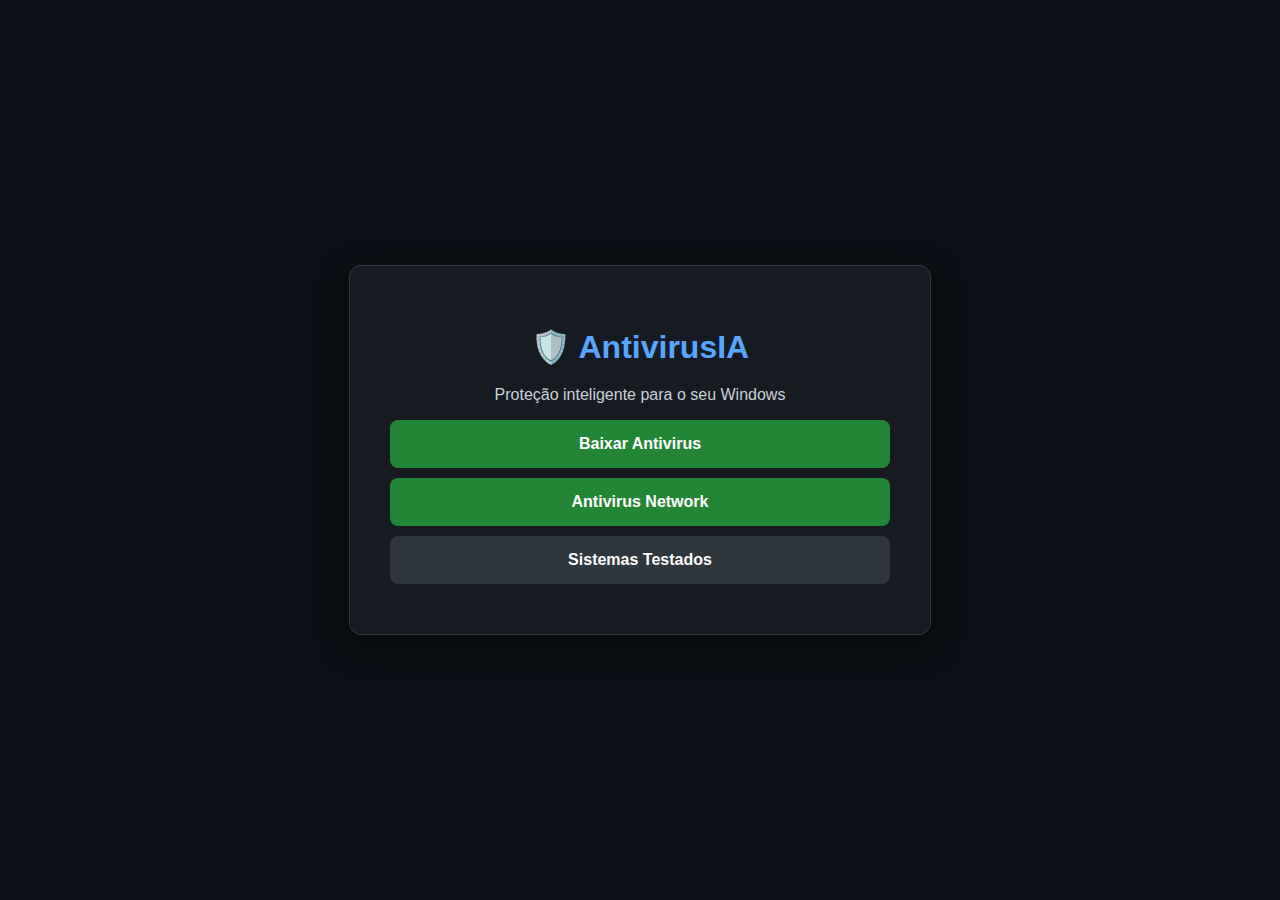
<file: pag-web-github/index.html>
<!DOCTYPE html>
<html lang="pt-br">
<head>
    <meta charset="UTF-8">
    <title>AntivirusIA - Início</title>
    <link rel="stylesheet" href="style.css">
</head>
<body>
    <div class="container">
        <h1>🛡️ AntivirusIA</h1>
        <p>Proteção inteligente para o seu Windows</p>
        <a href="download.html" class="btn">Baixar Antivirus</a>
        <a href="network.html" class="btn">Antivirus Network</a>
        <a href="sistemas.html" class="btn btn-secondary">Sistemas Testados</a>
    </div>
</body>
</html>
</file>
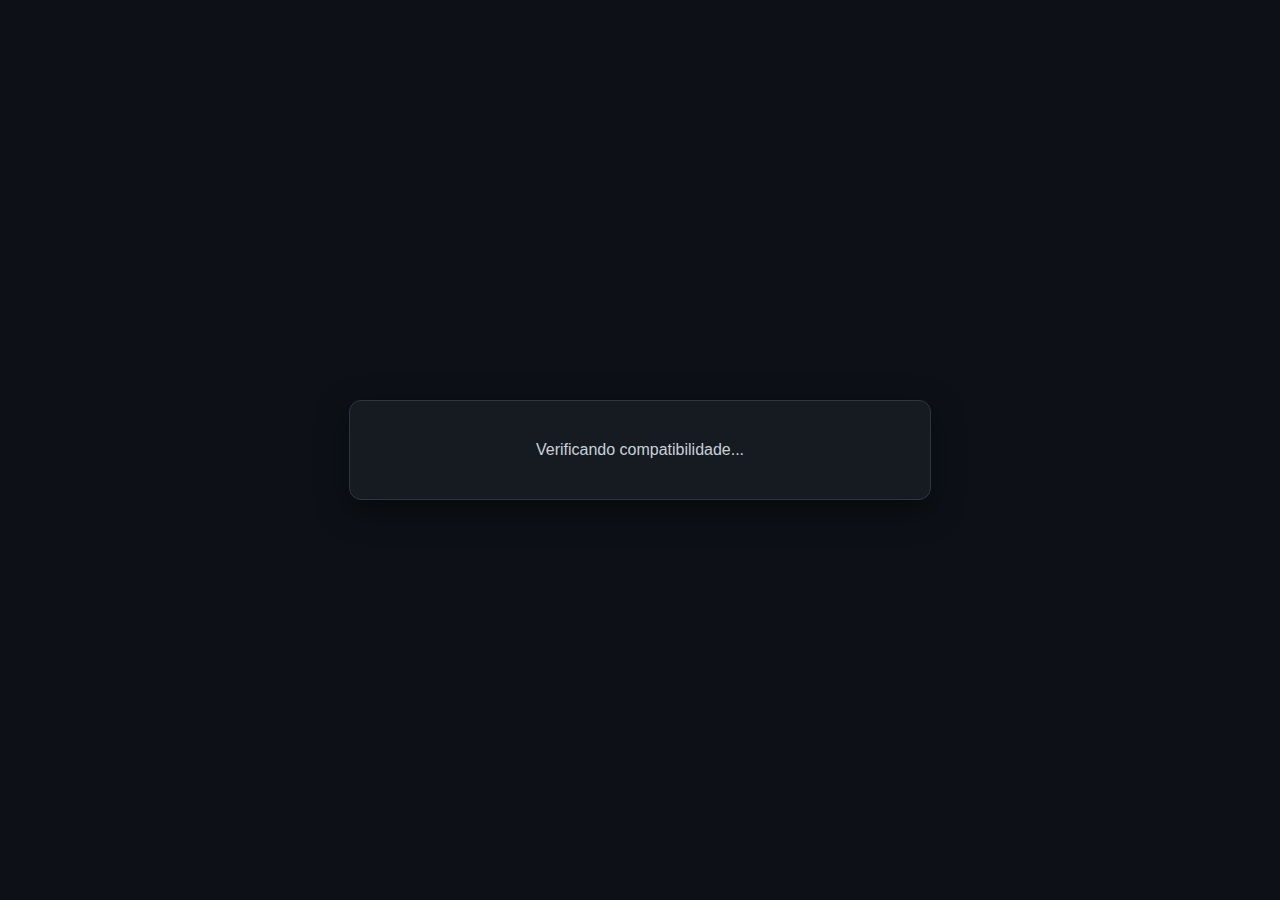
<file: pag-web-github/download.html>
<!DOCTYPE html>
<html lang="pt-br">
<head>
    <meta charset="UTF-8">
    <title>Download - AntivirusIA</title>
    <link rel="stylesheet" href="style.css">
</head>
<body>
    <div class="container">
        <div id="check-box">Verificando compatibilidade...</div>

        <div id="alert-os" style="display:none;" class="aviso-erro">
            <h3>Sistema incompatível</h3>
            <p>Não temos o app para o seu sistema operacional. Só temos para Windows 10 e 11.</p>
            <a href="sistemas.html" class="btn">Ver Sistemas Testados</a>
        </div>

        <div id="win-options" style="display:none;">
            <h1>Escolha a Versão</h1>
            <p>AntivirusIA para Windows 10/11</p>
            <button onclick="baixar('cliente')" class="btn">Versão Cliente (Standard)</button>
            <button onclick="baixar('adm')" class="btn btn-secondary">Versão Administrador</button>
        </div>
    </div>

    <script>
        const platform = navigator.platform.toLowerCase();
        const isWin = platform.includes('win');

        setTimeout(() => {
            document.getElementById('check-box').style.display = 'none';
            if (isWin) {
                document.getElementById('win-options').style.display = 'block';
            } else {
                document.getElementById('alert-os').style.display = 'block';
            }
        }, 1000);

        function baixar(tipo) {
            const paths = {
                'cliente': 'AntivirusIA/bin/Debug/net10.0-windows/AntivirusIA.exe',
                'adm': 'AntivirusIA/AntivirusIA.exe'
            };
            window.location.href = paths[tipo];
        }
    </script>
</body>
</html>
</file>
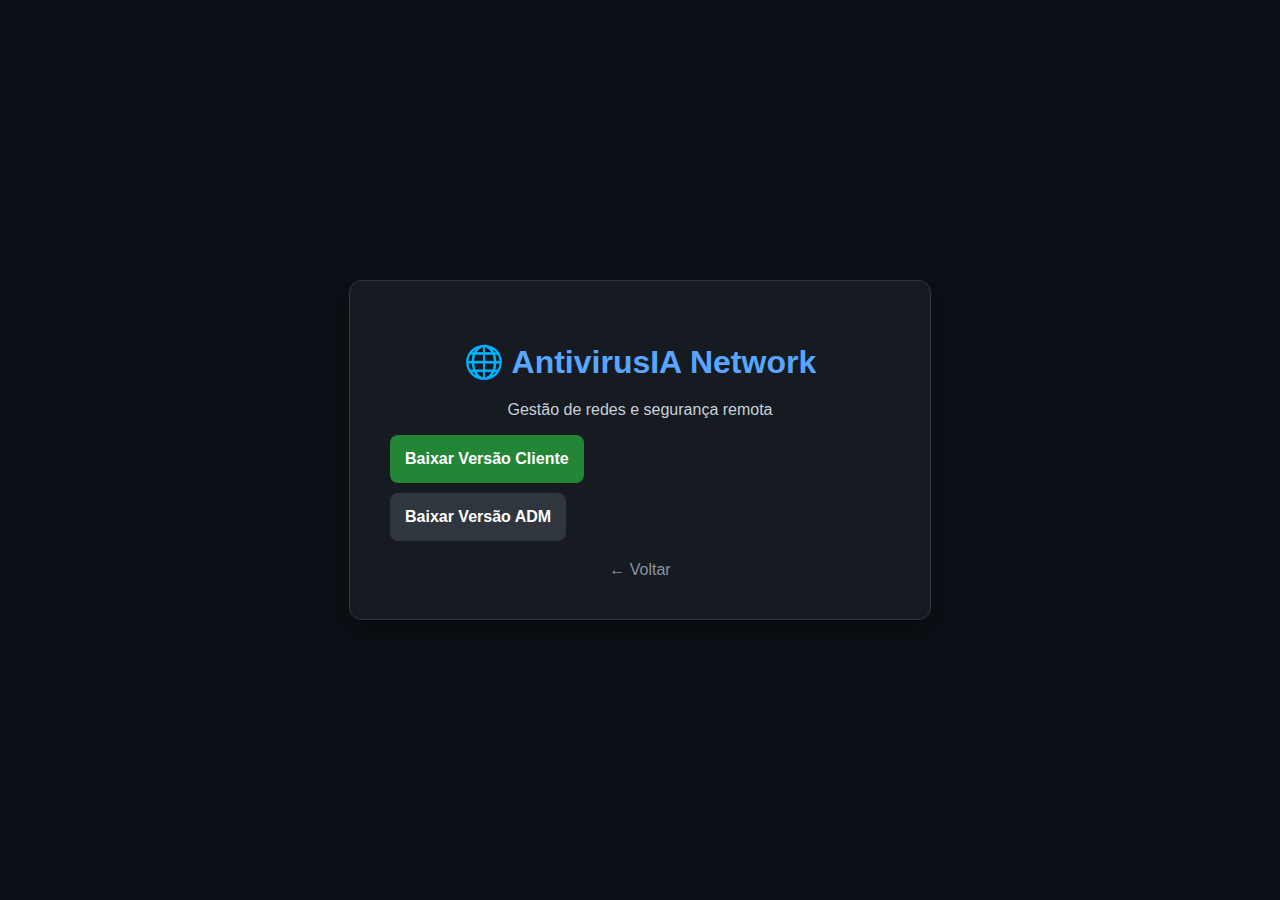
<file: pag-web-github/network.html>
<!DOCTYPE html>
<html lang="pt-br">
<head>
    <meta charset="UTF-8">
    <title>Network - AntivirusIA</title>
    <link rel="stylesheet" href="style.css">
</head>
<body>
    <div class="container">
        <h1>🌐 AntivirusIA Network</h1>
        <p>Gestão de redes e segurança remota</p>
        
        <button onclick="location.href='AntivirusIA.Network/bin/Debug/net10.0/AntivirusIA.Network.exe'" class="btn">
            Baixar Versão Cliente
        </button>
        
        <button onclick="location.href='AntivirusIA.Network/AntivirusIA.Network.exe'" class="btn btn-secondary">
            Baixar Versão ADM
        </button>
        
        <a href="index.html" style="color: #8b949e; text-decoration: none; display: block; margin-top: 20px;">← Voltar</a>
    </div>
</body>
</html>
</file>
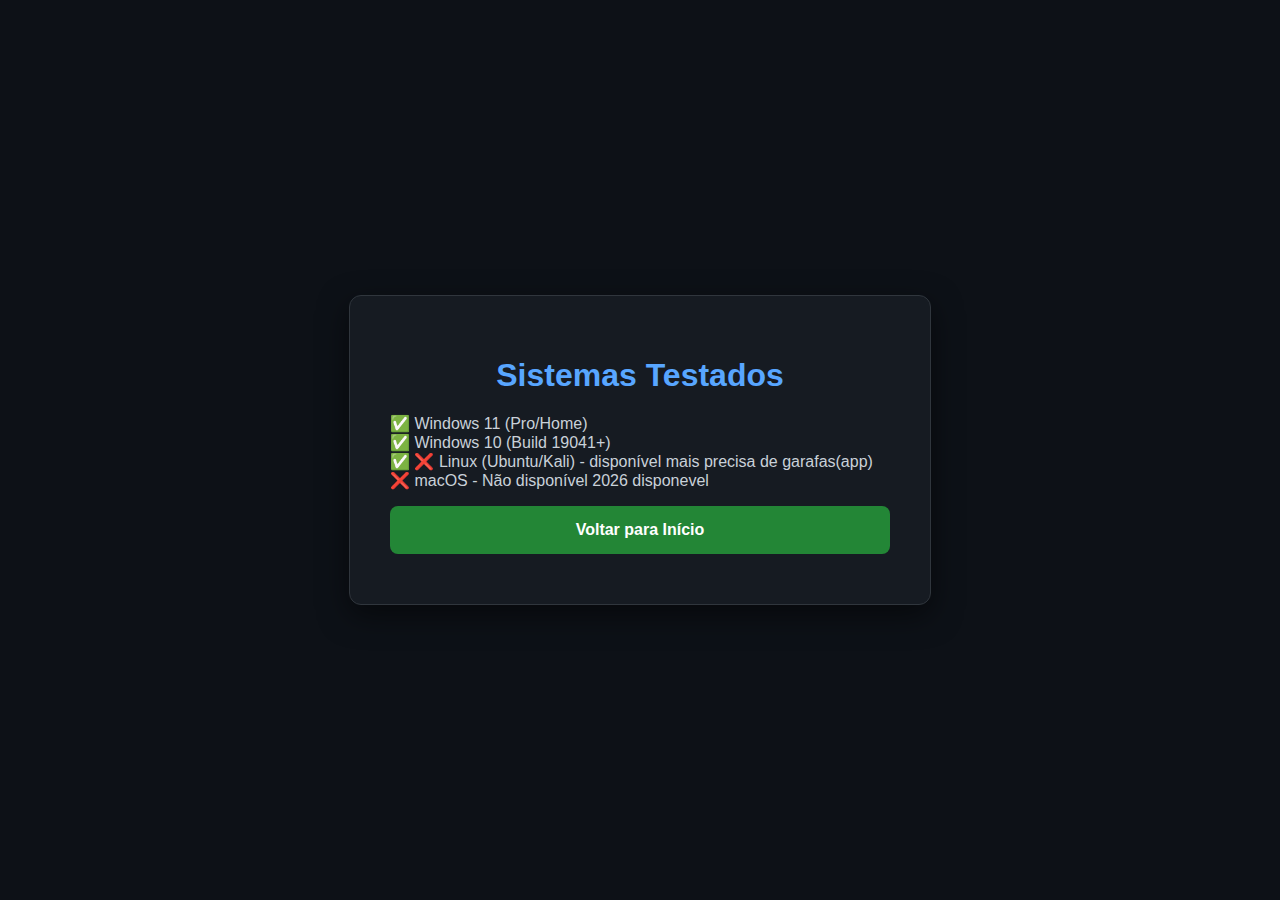
<file: pag-web-github/sistemas.html>
<!DOCTYPE html>
<html lang="pt-br">
<head>
    <meta charset="UTF-8">
    <title>Sistemas Testados</title>
    <link rel="stylesheet" href="style.css">
</head>
<body>
    <div class="container">
        <h1>Sistemas Testados</h1>
        <ul style="list-style: none; padding: 0; text-align: left;">
            <li>✅ Windows 11 (Pro/Home)</li>
            <li>✅ Windows 10 (Build 19041+)</li>
            <li>✅ ❌ Linux (Ubuntu/Kali) - disponível mais precisa de garafas(app)</li>
            <li>❌ macOS - Não disponível 2026 disponevel</li>
        </ul>
        <a href="index.html" class="btn">Voltar para Início</a>
    </div>
</body>
</html>
</file>
<file: pag-web-github/style.css>
body {
    font-family: 'Segoe UI', Arial, sans-serif;
    background-color: #0d1117;
    color: #c9d1d9;
    margin: 0;
    display: flex;
    justify-content: center;
    align-items: center;
    min-height: 100vh;
}

.container {
    background-color: #161b22;
    border: 1px solid #30363d;
    border-radius: 12px;
    padding: 40px;
    text-align: center;
    max-width: 500px;
    width: 90%;
    box-shadow: 0 10px 30px rgba(0,0,0,0.5);
}

h1 { color: #58a6ff; margin-bottom: 20px; }

.btn {
    display: block;
    background-color: #238636;
    color: white;
    padding: 15px;
    margin: 10px 0;
    border-radius: 8px;
    text-decoration: none;
    font-weight: bold;
    transition: 0.2s;
    border: none;
    cursor: pointer;
    font-size: 16px;
}

.btn:hover { background-color: #2ea043; transform: scale(1.02); }

.btn-secondary { background-color: #30363d; }
.btn-secondary:hover { background-color: #8b949e; }

.aviso-erro {
    border: 2px solid #f85149;
    background: rgba(248, 81, 73, 0.1);
    padding: 20px;
    border-radius: 8px;
    color: #f85149;
}
</file>
